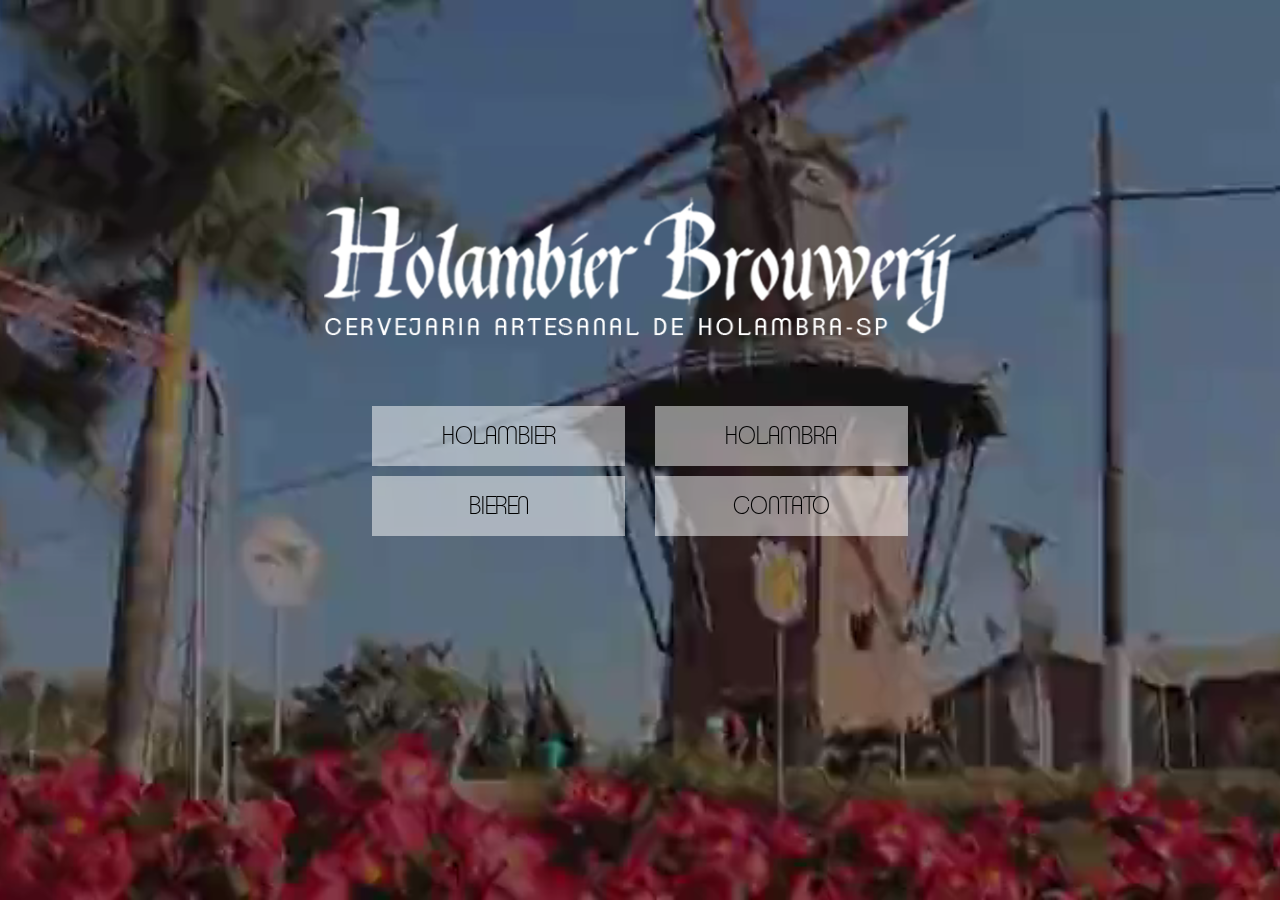
<file: index.html>
<!DOCTYPE html>
<html>
<head>
  <script src="js/jquery-3.1.0.min.js"></script>
  <script src="js/myscripts.js"></script>
  <link rel="stylesheet" type="text/css" href="webDesign.css">
</head>
<body>
  <div id="homepage">
    <img id="logo" src="media/logo/logo_grade_2.svg" alt="">
    <svg width="620" height="150" xmlns="http://www.w3.org/2000/svg" xmlns:xlink="http://www.w3.org/1999/xlink" preserveAspectRatio="xMidYMid">

     <g>
      <title>background</title>
      <rect fill="none" id="canvas_background" height="152" width="622" y="-1" x="-1"/>
     </g>
     <g>
      <title>Layer 1</title>
      <image stroke="null" id="svg_1" height="146" width="620.000005" y="2" x="0" xlink:href="[data-uri]"/>
     </g>
    </svg>
    <div class="button-line">
      <button class="transparent" id="holambier_button"> HOLAMBIER </button>
      <button class="transparent" id="holambra_button"> HOLAMBRA </button>
    </div>
    <div class="button-line">
      <button class="transparent" id="bieren_button"> BIEREN </button>
      <button class="transparent" id="contato_button"> CONTATO </button>
    </div>
  </div>

  <div id="holambier">
    <div class="inner-page">
      <img class="small-logo" src="media/logo/logo.svg" alt="">
      <h1>
        UMA CERVEJA COM HISTORIA,
        COM AROMA E COM SABOR
      </h1>
      <p>
        Orgulho em apresentar aos entuiastas e experientes do mundo
        cerjeiro, em fazer parte dessa revolucao que aconteceu no
        hemisfiero norte e que agora chegou com muita forca no Brasil.
      </p>
      <h4 id="read-more"> Leia Mals </h4>
    </div>

    <div id="desc-box1" class="description-box">
      <button> X </button>
      <h2> ACREDITAMOS QUE SERVEJA PODE SER MUITO MAIS QUE UMA BEBIDA SOCIAL, ELA PODE SER UMA EXPERIENCA </h2>
      <p>
        blah blah blah got clicked ffffffffffffffff
        blah blah blah got clicked ffffffffffffffff
        blah blah blah got clicked ffffffffffffffff
        blah blah blah got clicked ffffffffffffffff
        blah blah blah got clicked ffffffffffffffff
        blah blah blah got clicked ffffffffffffffff
        blah blah blah got clicked ffffffffffffffff
        blah blah blah got clicked ffffffffffffffff
      </p>
      <p>
        blah blah blah got clicked ffffffffffffffff
        blah blah blah got clicked ffffffffffffffff
        blah blah blah got clicked ffffffffffffffff
        blah blah blah got clicked ffffffffffffffff
        blah blah blah got clicked ffffffffffffffff
        blah blah blah got clicked ffffffffffffffff
        blah blah blah got clicked ffffffffffffffff
        blah blah blah got clicked ffffffffffffffff
      </p>
    </div>
  </div>

  <div id="holambra">
    <div class="inner-page">
    <img class="small-logo" src="media/logo/logo.svg" alt="">
    <h1> UM PENCHINHO DA </br> HOLANDA NO BRASIL </h1>
    <p>
      Unica estancia tursitica da Regiao Metropolitana de Campinas,
      Holambra e reconhisida naciolamente por seu potential para a
      producao de flores e de plantas arnamentais
    </p>
    <h4 id="read-more2"> Leia Mals </h4>
    </div>

    <img class="map-image" src="media/map.png" alt="">

    <div class="holambra-button-line">
      <button id="btn2">COMO CHEGAR</button>
      <button id="sleep">ONDE DORMIR</button>
    </div>

    <div id="desc-box2" class="description-box">
      <button> X </button>
      <h2> ACREDITAMOS QUE SERVEJA PODE SER MUITO MAIS QUE UMA BEBIDA SOCIAL, ELA PODE SER UMA EXPERIENCA </h2>
      <p>
        blah blah blah got clicked ffffffffffffffff
        blah blah blah got clicked ffffffffffffffff
        blah blah blah got clicked ffffffffffffffff
        blah blah blah got clicked ffffffffffffffff
        blah blah blah got clicked ffffffffffffffff
        blah blah blah got clicked ffffffffffffffff
        blah blah blah got clicked ffffffffffffffff
        blah blah blah got clicked ffffffffffffffff
      </p>
      <p>
        blah blah blah got clicked ffffffffffffffff
        blah blah blah got clicked ffffffffffffffff
        blah blah blah got clicked ffffffffffffffff
        blah blah blah got clicked ffffffffffffffff
        blah blah blah got clicked ffffffffffffffff
        blah blah blah got clicked ffffffffffffffff
        blah blah blah got clicked ffffffffffffffff
        blah blah blah got clicked ffffffffffffffff
      </p>
    </div>

  </div>

  <div id="bieren">
    <div class="bieren-inner-page">
      <img class="small-logo" src="media/logo/logo.svg" alt="">
      <h1> PENSAMOS NOSSAS CERVEJAS COMO </br> UMA FORMA DE PROVAR HOLAMBRA </h1>
      <p>
        Trouxemos para seus rotulos os icones da cidade e para suas receitas a proposta </br>
        das flores, que podem ser encontrados em diversas formas cores e percepcoes.
      </p>
      <h4> Leia Mais </h4>
    </div>
    <div class="serveja-button-line">
      <button> SERVEJAS </button>
    </div>
  </div>

  <div id="contato">
    <div class="inner-page">
      <img class="small-logo" src="media/logo/logo.svg" alt="">
      </div>
      <div class="contact-page">
        <img class="social-icon-image" src="media/social_icones.png" alt="" usemap="#social-media">
        <map name="social-media">
          <area shape="rect" coords="12,10,67,63" href="http://www.facebook.com" alt="">
          <area shape="rect" coords="150,10,207,63" href="http://www.facebook.com" alt="">
          <area shape="rect" coords="288,10,347,63" href="http://www.facebook.com" alt="">
        </map>
        <h1> contato@holambier.com.br </h1>
        <h2> Acompanhe nosso blog <h2>
        <button id="blog"> BLOG </button>
      </div>
    </div>
  </div>

  <video playsinline autoplay muted loop poster="media/background/poster_img.png"
  src="media/background/bg_video.mp4" id="bgvid">
  </video>
</body>

</html>
</file>
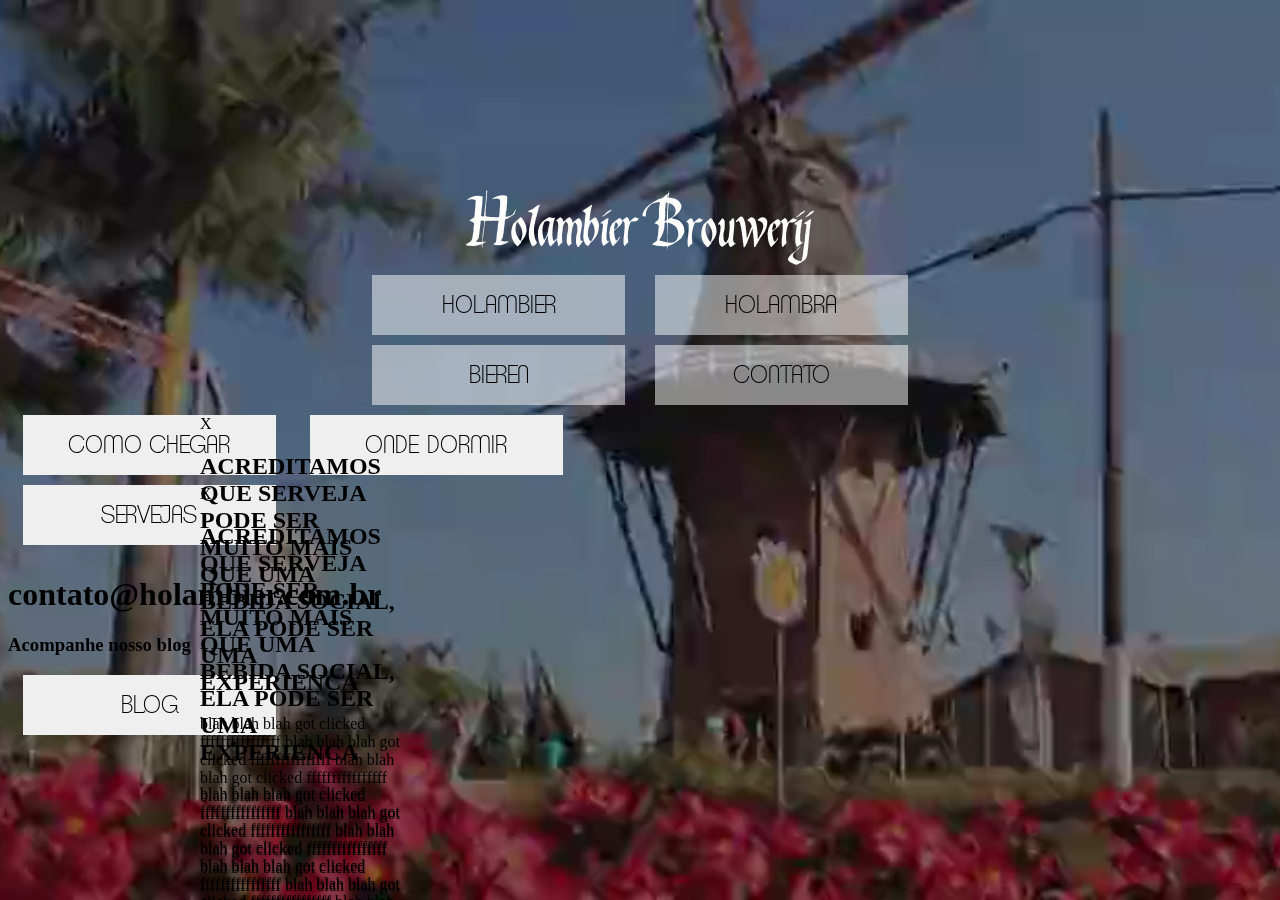
<file: brewery_project/index.html>
<!DOCTYPE html>
<html>
<head>
  <script src="js/jquery-3.1.0.min.js"></script>
  <script src="js/myscripts.js"></script>
  <link rel="stylesheet" type="text/css" href="webDesign.css">
</head>
<body>
  <div id="homepage">
    <img id="logo" src="media/logo/logo.svg" alt="">
    <div class="button-line">
      <button class="transparent" id="holambier_button"> HOLAMBIER </button>
      <button class="transparent" id="holambra_button"> HOLAMBRA </button>
    </div>
    <div class="button-line">
      <button class="transparent" id="bieren_button"> BIEREN </button>
      <button class="transparent" id="contato_button"> CONTATO </button>
    </div>
  </div>

  <div id="holambier">
    <div class="inner-page">
      <img class="small-logo" src="media/logo/logo.svg" alt="">
      <h1>
        UMA CERVEJA COM HISTORIA,
        COM AROMA E COM SABOR
      </h1>
      <p>
        Orgulho em apresentar aos entuiastas e experientes do mundo
        cerjeiro, em fazer parte dessa revolucao que aconteceu no
        hemisfiero norte e que agora chegou com muita forca no Brasil.
      </p>
      <h4 id="read-more"> Leia Mals </h4>
    </div>

    <div id="desc-box1" class="description-box">
      <span> X </span>
      <h2> ACREDITAMOS QUE SERVEJA PODE SER MUITO MAIS QUE UMA BEBIDA SOCIAL, ELA PODE SER UMA EXPERIENCA </h2>
      <p>
        blah blah blah got clicked ffffffffffffffff
        blah blah blah got clicked ffffffffffffffff
        blah blah blah got clicked ffffffffffffffff
        blah blah blah got clicked ffffffffffffffff
        blah blah blah got clicked ffffffffffffffff
        blah blah blah got clicked ffffffffffffffff
        blah blah blah got clicked ffffffffffffffff
        blah blah blah got clicked ffffffffffffffff
      </p>
      <p>
        blah blah blah got clicked ffffffffffffffff
        blah blah blah got clicked ffffffffffffffff
        blah blah blah got clicked ffffffffffffffff
        blah blah blah got clicked ffffffffffffffff
        blah blah blah got clicked ffffffffffffffff
        blah blah blah got clicked ffffffffffffffff
        blah blah blah got clicked ffffffffffffffff
        blah blah blah got clicked ffffffffffffffff
      </p>
    </div>
  </div>

  <div id="holambra">
    <div class="inner-page">
    <img class="small-logo" src="media/logo/logo.svg" alt="">
    <h1> UM PENCHINHO DA </br> HOLANDA NO BRASIL </h1>
    <p>
      Unica estancia tursitica da Regiao Metropolitana de Campinas,
      Holambra e reconhisida naciolamente por seu potential para a
      producao de flores e de plantas arnamentais
    </p>
    <h4 id="read-more2"> Leia Mals </h4>
    </div>

    <div class="holambra-button-line">
      <button id="btn2">COMO CHEGAR</button>
      <button id="sleep">ONDE DORMIR</button>
    </div>

    <div id="desc-box2" class="description-box">
      <span> X </span>
      <h2> ACREDITAMOS QUE SERVEJA PODE SER MUITO MAIS QUE UMA BEBIDA SOCIAL, ELA PODE SER UMA EXPERIENCA </h2>
      <p>
        blah blah blah got clicked ffffffffffffffff
        blah blah blah got clicked ffffffffffffffff
        blah blah blah got clicked ffffffffffffffff
        blah blah blah got clicked ffffffffffffffff
        blah blah blah got clicked ffffffffffffffff
        blah blah blah got clicked ffffffffffffffff
        blah blah blah got clicked ffffffffffffffff
        blah blah blah got clicked ffffffffffffffff
      </p>
      <p>
        blah blah blah got clicked ffffffffffffffff
        blah blah blah got clicked ffffffffffffffff
        blah blah blah got clicked ffffffffffffffff
        blah blah blah got clicked ffffffffffffffff
        blah blah blah got clicked ffffffffffffffff
        blah blah blah got clicked ffffffffffffffff
        blah blah blah got clicked ffffffffffffffff
        blah blah blah got clicked ffffffffffffffff
      </p>
    </div>

  </div>

  <div id="bieren">
    <div class="inner-page">
      <img class="small-logo" src="media/logo/logo.svg" alt="">
      <h1> PENSAMOS NOSSAS CERVEJAS COMO </br> UMA FORMA DE PROVAR HOLAMBRA </h1>
      <p>
        Trouxemos para seus rotulos os icones da cidade e para suas receitas a proposta </br>
        das flores, que podem ser encontrados em diversas formas cores e percepcoes.
    </div>
    <div class="holambra-button-line">
      <button> SERVEJAS </button>
    </div>
  </div>

  <div id="contato">
    <div class="inner-page">
      <img class="small-logo" src="media/logo/logo.svg" alt="">
      </div>
      <div class="contact-page">
        <h1> contato@holambier.com.br </h1>
        <h3> Acompanhe nosso blog <h3>
        <button id="blog"> BLOG </button>
      </div>
    </div>
  </div>

  <video playsinline autoplay muted loop poster="media/background/poster_img.png"
  src="media/background/bg_video.mp4" id="bgvid">
  </video>
</body>

</html>
</file>
<file: webDesign.css>
@font-face {
    font-family: 'clementepdacextralight';
    src: url('clementFont/clementepdac-extralight-webfont.woff2') format('woff2'),
         url('clementFont/clementepdac-extralight-webfont.woff') format('woff');
    font-weight: normal;
    font-style: normal;

}

video#bgvid {
  position: fixed;
  top: 50%;
  left: 50%;
  min-width: 100%;
  min-height: 100%;
  width: auto;
  height: auto;
  z-index: -100;
  -ms-transform: translateX(-50%) translateY(-50%);
  -moz-transform: translateX(-50%) translateY(-50%);
  -webkit-transform: translateX(-50%) translateY(-50%);
  transform: translateX(-50%) translateY(-50%);
  background: url(media/background/poster_img.png) no-repeat;
  background-size: cover;
}

svg {
  display: none;
}
img#logo {
  display: block;
  margin-left: auto;
  margin-right: auto;
  margin-top: 15%;
  margin-bottom: 5%;
  width: 50%;
}

div.button-line {
  display: flex;
  flex-flow: row wrap;
  justify-content: center;
}

.button-line button {
  font-family: clementepdacextralight;
  font-size: 24px;
  border: 0px;
  height: 60px;;
  width: 20%;
  margin-bottom:  10px;
  margin-left : 15px;
  margin-right: 15px;
}

.transparent {
  background: rgba(255, 255, 255, 0.5);
}

div#holambier, div#holambra, div#bieren, div#contato {
  display: none;
}

div.inner-page {
  position: absolute;
  margin: 0;
  padding-left: 2%;
  padding-top: 2%;
  width: 100%;
  height: 100%;
}

.inner-page > h1 {
  font-family: clementepdacextralight;
  font-size: 40px;
  color: white;
  width: 450px;
  line-height: 50px;
  margin-bottom: 25px;
}

.inner-page > p {
  font-family: clementepdacextralight;
  letter-spacing: 0.7px;
  color: white;
  width: 450px;
  line-height: 30px;
}

.inner-page > h4 {
  font-family: clementepdacextralight; /* This font needs to be changed */
  color: white;
}

div.bieren-inner-page {
  position: absolute;
  margin: 0;
  padding-left: 2%;
  padding-top: 2%;
  width: 100%;
  height: 100%;
}

.bieren-inner-page > h1 {
  font-family: clementepdacextralight;
  font-size: 40px;
  color: white;
  width: 800px;
  line-height: 50px;
  margin-bottom: 25px;
}

.bieren-inner-page > p {
  font-family: clementepdacextralight;
  font-weight: 900;
  letter-spacing: 1px;
  color: white;
  width: 800px;
  line-height: 30px;
}

.bieren-inner-page > h4 {
  font-family: clementepdacextralight; /* This font needs to be changed */
  color: white;
}

.small-logo {
  width: 15%;
  margin-bottom: 5%;
}
div.description-box {
  display: none;
  position: absolute;
  background-color: white;
  font-family: clementepdacextralight;
  width: 70%;
  height: 70%;
  margin: 8% auto;
  padding: 50px;
  -ms-box-sizing: border-box;
  -moz-box-sizing: border-box;
  -webkit-box-sizing: border-box;
  box-sizing: border-box;
  z-index: 1;
  top: 0;
  bottom: 0;
  right: 0;
  left: 0;
}

.description-box button {
  background: white;
  border: none;
  font-size: 20px;
  margin: -4.5%;
  position: relative;
  float: right;
}

.description-box p {
  font-size: 12px;
}

.description-box h2 {

}

div.holambra-button-line {
  display: flex;
  position: absolute;
  flex-flow: row wrap;
  bottom: 25%;
  left: 50%;
  margin-left: -300px;
  width: 600px;
  justify-content: center;
}

.holambra-button-line button {
  font-family: clementepdacextralight;
  font-size: 20px;
  color: white;
  border: 2.5px solid white;
  background: rgba(255, 255, 255, 0.0);
  width: 250px;
  height: 45px;
  margin-left: 35px;
}

div.serveja-button-line {
  display: flex;
  position: absolute;
  flex-flow: row wrap;
  bottom: 20%;
  left: 50%;
  margin-left: -300px;
  width: 600px;
  justify-content: center;
}

.serveja-button-line button {
  font-family: clementepdacextralight;
  font-size: 20px;
  color: white;
  border: 2.5px solid white;
  background: rgba(255, 255, 255, 0.0);
  width: 250px;
  height: 45px;
  margin-left: 35px;
}

div.contact-page {
  display: flex;
  position: absolute;
  flex-flow: column wrap;
  bottom: 50%;
  margin-bottom: -250px;
  left: 50%;
  margin-left: -300px;
  width: 600px;
  height: 500px;
  align-items: center;
  justify-content: center;
}


.contact-page button {
  font-family: clementepdacextralight;
  font-size: 20px;
  color: white;
  border: 2.5px solid white;
  background: rgba(255, 255, 255, 0.0);
  width: 250px;
  height: 45px;
}

.contact-page h1 {
  font-family: clementepdacextralight;
  color: white;
  margin-bottom: 30px;
}

.contact-page h2 {
  font-family: clementepdacextralight;
  color: white;
  font-size: 22px;
  letter-spacing: 2px;
  margin-bottom: 10px;
}

.map-image {
  position: absolute;
  right: 0;
  width: 600px;
  height: 600px;
}

.social-icon-image {
  height: 70px;
  width: 350px;
}
</file>
<file: brewery_project/webDesign.css>
@font-face {
    font-family: 'clementepdacextralight';
    src: url('clementFont/clementepdac-extralight-webfont.woff2') format('woff2'),
         url('clementFont/clementepdac-extralight-webfont.woff') format('woff');
    font-weight: normal;
    font-style: normal;

}

video#bgvid {
    position: fixed;
    top: 50%;
    left: 50%;
    min-width: 100%;
    min-height: 100%;
    width: auto;
    height: auto;
    z-index: -100;
    -ms-transform: translateX(-50%) translateY(-50%);
    -moz-transform: translateX(-50%) translateY(-50%);
    -webkit-transform: translateX(-50%) translateY(-50%);
    transform: translateX(-50%) translateY(-50%);
    background: url(media/background/poster_img.png) no-repeat;
    background-size: cover;
}
img#logo {
  display: block;
  margin-left: auto;
  margin-right: auto;
  margin-top: 15%;
  margin-bottom: 10px;
}

button {
  font-family: clementepdacextralight;
  font-size: 24px;
  border: 0px;
  height: 60px;;
  width: 20%;
  margin-bottom:  10px;
  margin-left : 15px;
  margin-right: 15px;
}

div.button-line {
  display: flex;
  flex-flow: row wrap;

  justify-content: center;
}

.transparent {
  background: rgba(255, 255, 255, 0.5);
}

div.inner-page {
  position: absolute;
  z-index: 1;
  display: none;
  width: 100%;
}

div.description-box {
  position: fixed;
  overflow: auto;
  width: 200px;
  left: 200px;
  right: 200px;
}

.inner-page > h1 {
  font-family: clementepdacextralight;
  color: white;
  width: 450px;
  line-height: 50px;
  margin-bottom: 25px;
  z-index: inherit;
}

.inner-page > p {
  font-family: clementepdacextralight;
  color: white;
  width: 450px;
  line-height: 30px;
  z-index: inherit;
}

.inner-page > h4 {
  font-family: clementepdacextralight;
  color: white;
}

p.full-description {
  font-family: clementepdacextralight;
  background-color: white;
}
</file>
